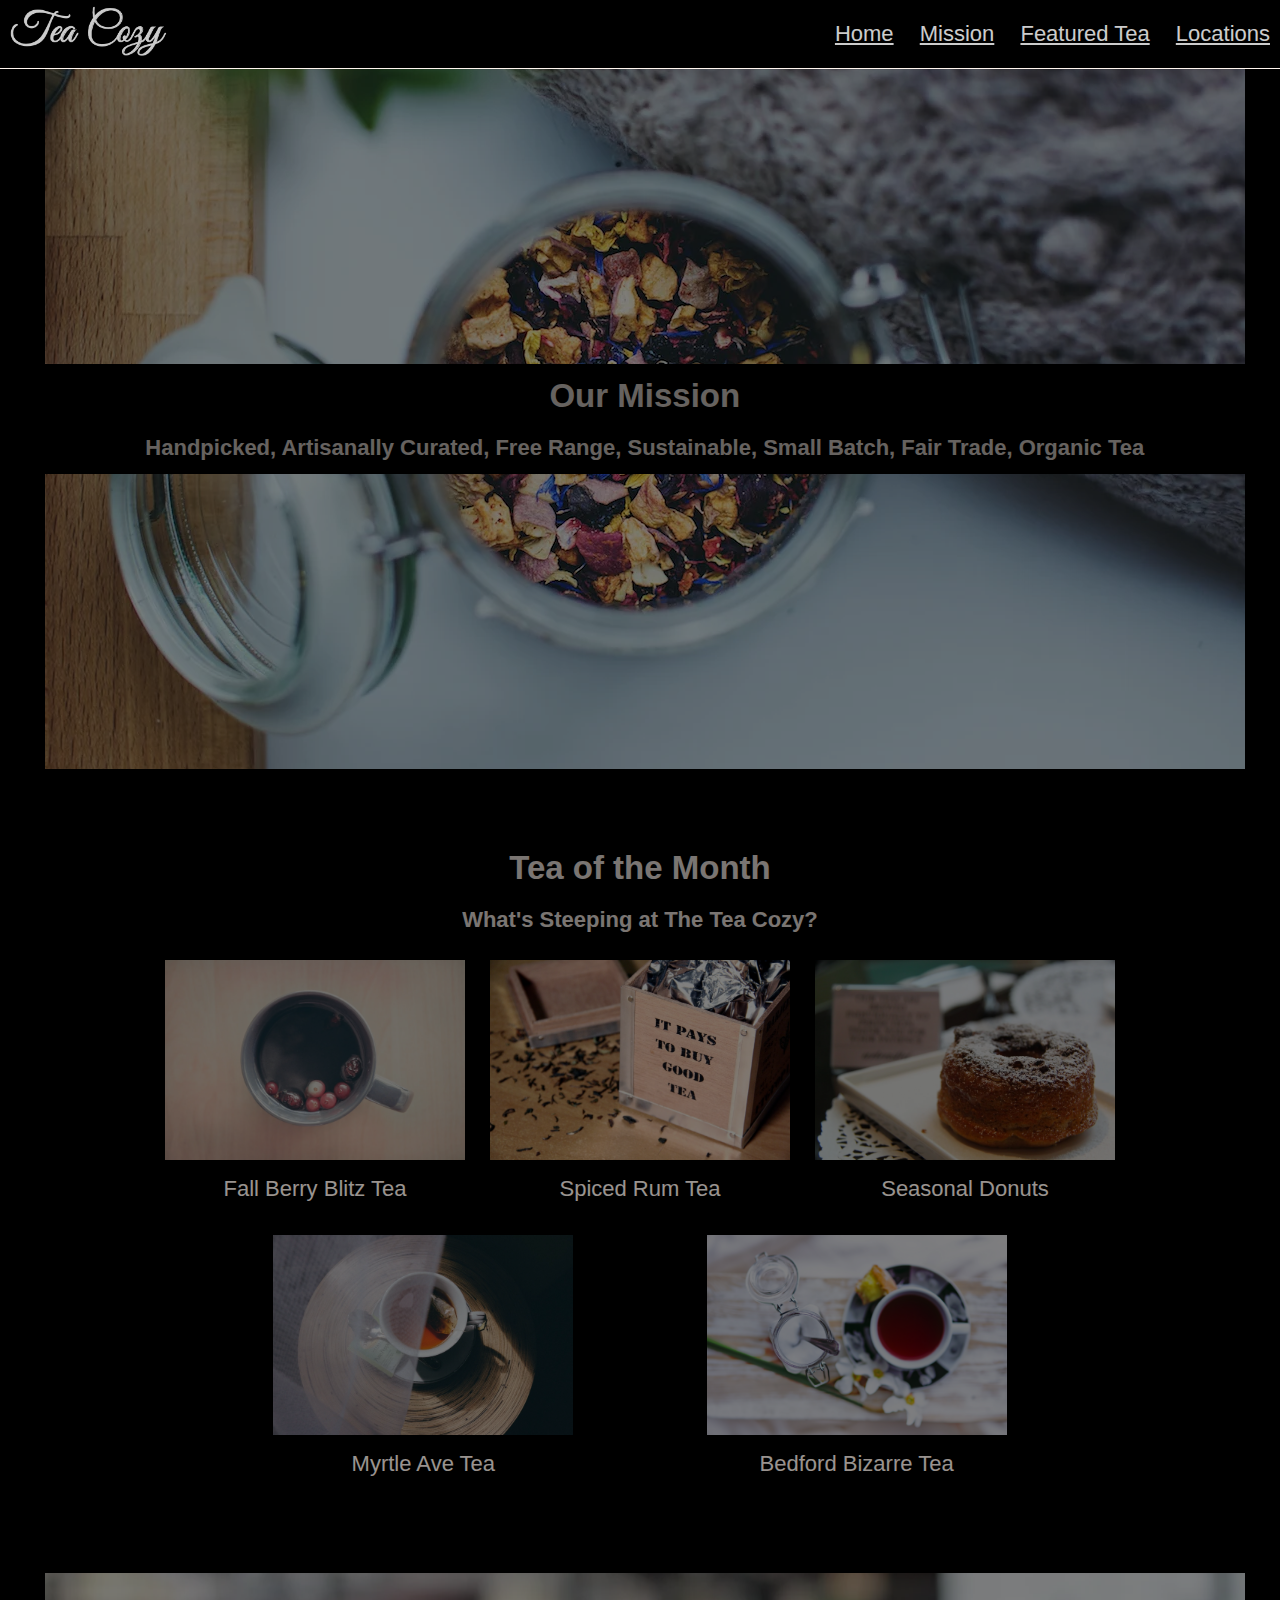
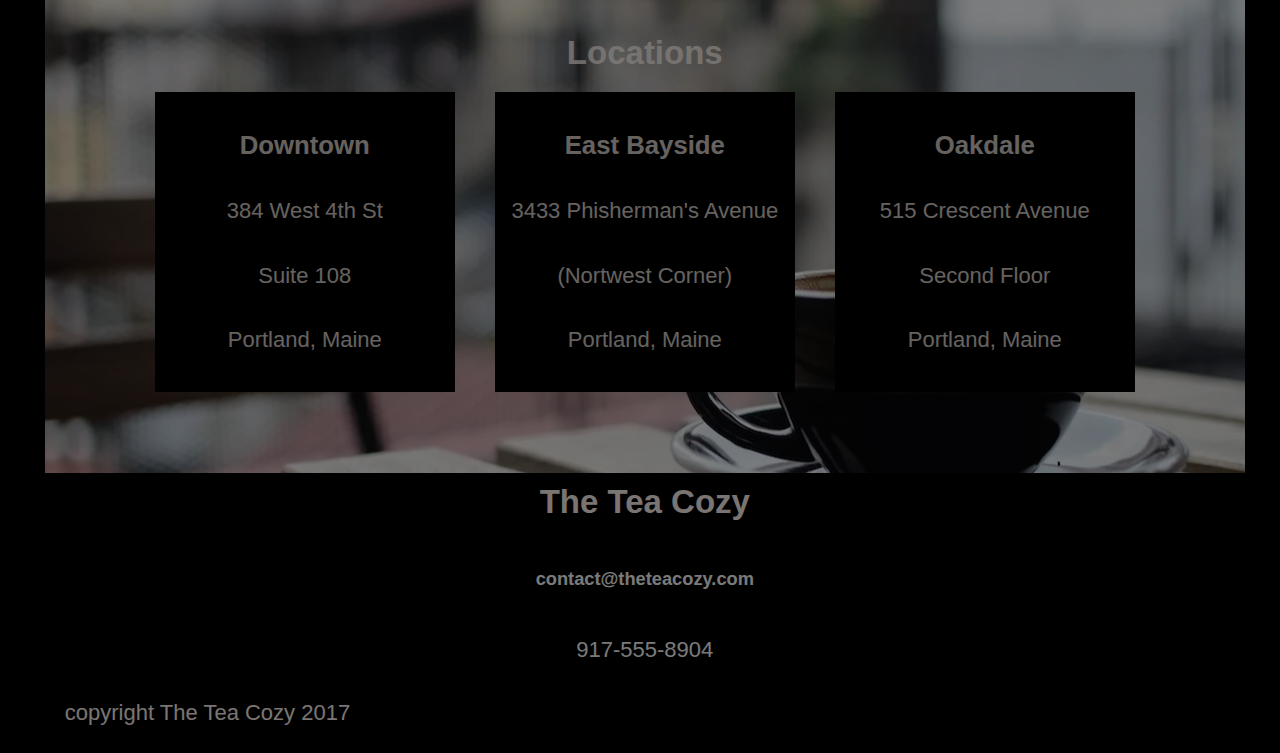
<file: index.html>
<!DOCTYPE html>
<html lang="en">
    <head>
        <meta charset="UTF-8">
        <meta name="viewport" content="width=device-width, initial-scale=1.0">
        <title>Tea Cosy</title>
        <link rel="stylesheet" href="css/style.css" type="text/css">
    </head>

    <body>
        <header>
            <a href="#">
                <img class="logo-img" src="img/img-tea-cozy-logo.webp" alt="logo" title="Tea Cozy logo">
            </a>
            <nav>
                <ul class="breadcrumb">
                    <li><a href="#">Home</a></li>
                    <li><a href="mission.html">Mission</a></li>
                    <li><a href="featured.html">Featured Tea</a></li>
                    <li><a href="locations.html">Locations</a></li>
                </ul>
            </nav>
        </header>

        <main>
            <section class="container banner">
                <div class="heading banner-box">
                    <!-- background-image goes here -->
                    <div class="banner-text">
                        <h2>Our Mission</h2>
                        <h4>Handpicked, Artisanally Curated, Free Range, Sustainable, Small Batch, Fair Trade, Organic Tea</h4>
                    </div>
                </div>
            </section>

            <section class="container tea-of-month">
                <div class="heading teas-box">
                    <h2 class="title">Tea of the Month</h2>
                    <h4>What's Steeping at The Tea Cozy?</h4>
                </div>
                <div class="mosaic">
                    <div class="thumbnail">
                        <img class="flex" src="img/img-berryblitz.webp" alt="a cup of berry tea" title="Berry Blitz Tea">
                        <p>Fall Berry Blitz Tea</p>
                    </div>
                    <div class="thumbnail">
                        <img class="flex" src="img/img-spiced-rum.webp" alt="a box full of tea bags" title="Spiced Rum Tea">
                        <p>Spiced Rum Tea</p>
                    </div>
                    <div class="thumbnail">
                        <img class="flex" src="img/img-donut.webp" alt="a donut with icing sugar on top" title="Seasonal Donuts">
                        <p>Seasonal Donuts</p>
                    </div>
                    <div class="thumbnail">
                        <img class="flex" src="img/img-myrtle-ave.webp" alt="a cup of tea" title="Myrtle Ave Tea">
                        <p>Myrtle Ave Tea</p>
                    </div>
                    <div class="thumbnail">
                        <img class="flex" src="img/img-bedford-bizarre.webp" alt="a cup of tea next to a jar of powdered sugar" title="Bedford Bizarre Tea">
                        <p>Bedford Bizarre Tea</p>
                    </div>
                </div>
            </section>

            <section class="container locations">
                <div class="heading locations-box">
                    <!-- background-image goes here -->
                    <h2 class="title">Locations</h2>
                    <div class="locations-row">
                        <div class="address">
                            <h3>Downtown</h3>
                            <p>384 West 4th St</p>
                            <p>Suite 108</p>
                            <p>Portland, Maine</p>
                        </div>
                        <div class="address address-center">
                            <h3>East Bayside</h3>
                            <p>3433 Phisherman's Avenue</p>
                            <p>(Nortwest Corner)</p>
                            <p>Portland, Maine</p>
                        </div>
                        <div class="address">
                            <h3>Oakdale</h3>
                            <p>515 Crescent Avenue</p>
                            <p>Second Floor</p>
                            <p>Portland, Maine</p>
                        </div>
                    </div>
                </div>
            </section>

            <section class="container contact">
                <div class="heading contact-box">
                    <h2>The Tea Cozy</h2>
                    <h5><a class="email" href="email:contact@theteacozy.com">contact@theteacozy.com</a></h5>
                    <p><a class="tel" href="tel:917-555-8904">917-555-8904</a></p>
                </div>
            </section>

            <footer>
                <p>copyright The Tea Cozy 2017</p>
            </footer>
        </main>
    </body>
</html>
</file>
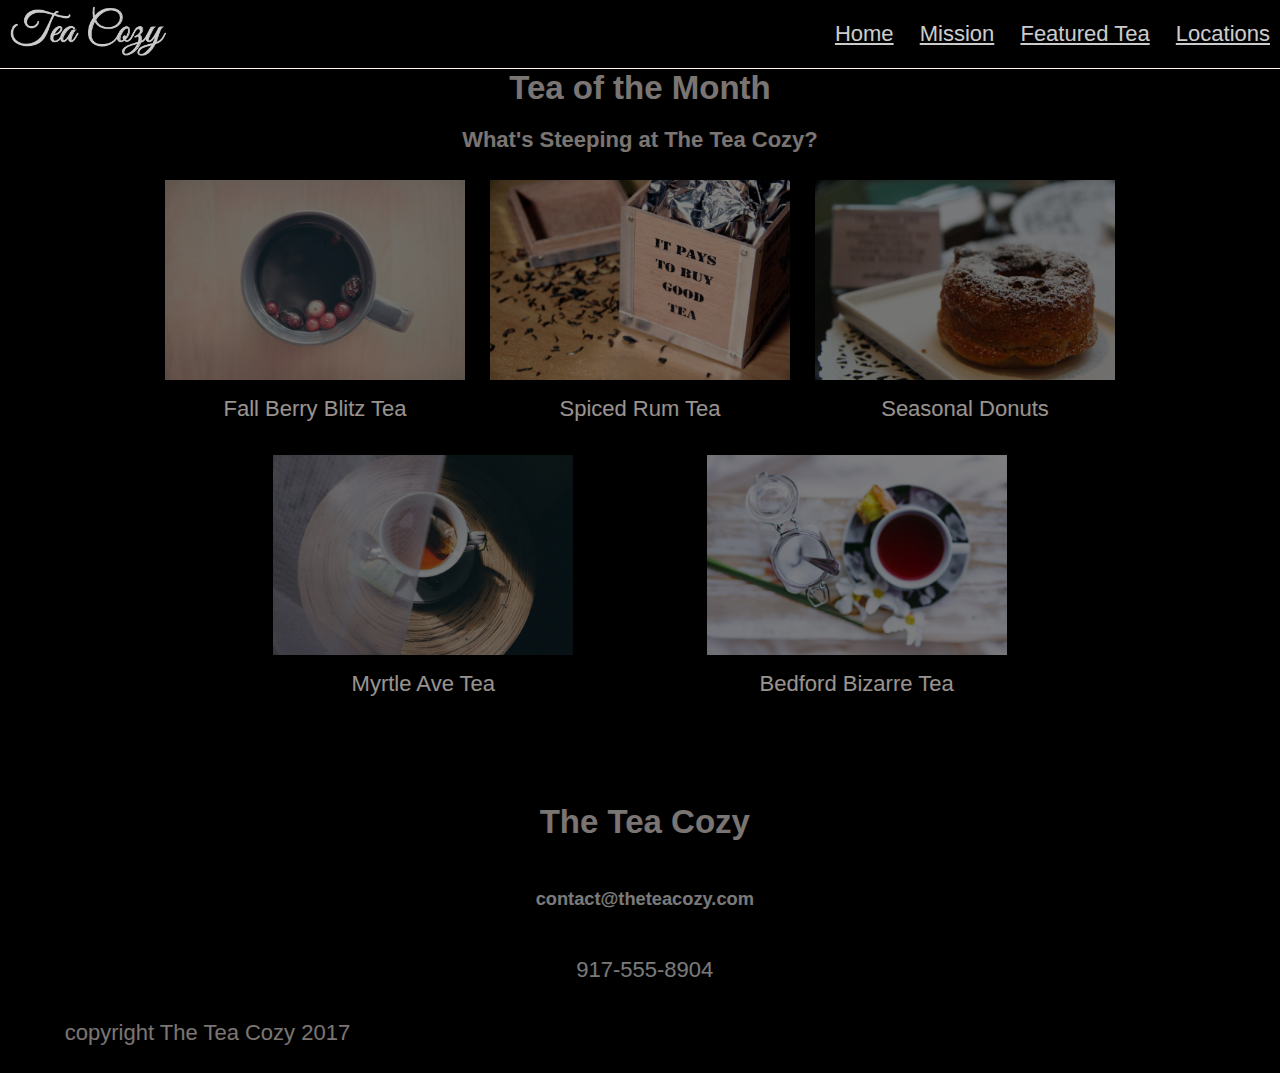
<file: featured.html>
<!DOCTYPE html>
<html lang="en">
    <head>
        <meta charset="UTF-8">
        <meta name="viewport" content="width=device-width, initial-scale=1.0">
        <title>Tea Cosy</title>
        <link rel="stylesheet" href="css/style.css" type="text/css">
    </head>

    <body>
        <header>
            <a href="#">
                <img class="logo-img" src="img/img-tea-cozy-logo.webp" alt="logo" title="Tea Cozy logo">
            </a>
            <nav>
                <ul class="breadcrumb">
                    <li><a href="index.html">Home</a></li>
                    <li><a href="mission.html">Mission</a></li>
                    <li><a href="#">Featured Tea</a></li>
                    <li><a href="locations.html">Locations</a></li>
                </ul>
            </nav>
        </header>

        <main>
            <section class="container tea-of-month">
                <div class="heading teas-box">
                    <h2 class="title">Tea of the Month</h2>
                    <h4>What's Steeping at The Tea Cozy?</h4>
                </div>
                <div class="mosaic">
                    <div class="thumbnail">
                        <img class="flex" src="img/img-berryblitz.webp" alt="a cup of berry tea" title="Berry Blitz Tea">
                        <p>Fall Berry Blitz Tea</p>
                    </div>
                    <div class="thumbnail">
                        <img class="flex" src="img/img-spiced-rum.webp" alt="a box full of tea bags" title="Spiced Rum Tea">
                        <p>Spiced Rum Tea</p>
                    </div>
                    <div class="thumbnail">
                        <img class="flex" src="img/img-donut.webp" alt="a donut with icing sugar on top" title="Seasonal Donuts">
                        <p>Seasonal Donuts</p>
                    </div>
                    <div class="thumbnail">
                        <img class="flex" src="img/img-myrtle-ave.webp" alt="a cup of tea" title="Myrtle Ave Tea">
                        <p>Myrtle Ave Tea</p>
                    </div>
                    <div class="thumbnail">
                        <img class="flex" src="img/img-bedford-bizarre.webp" alt="a cup of tea next to a jar of powdered sugar" title="Bedford Bizarre Tea">
                        <p>Bedford Bizarre Tea</p>
                    </div>
                </div>
            </section>

            <section class="container contact">
                <div class="heading contact-box">
                    <h2>The Tea Cozy</h2>
                    <h5><a class="email" href="email:contact@theteacozy.com">contact@theteacozy.com</a></h5>
                    <p><a class="tel" href="tel:917-555-8904">917-555-8904</a></p>
                </div>
            </section>

            <footer>
                <p>copyright The Tea Cozy 2017</p>
            </footer>
        </main>
    </body>
</html>
</file>
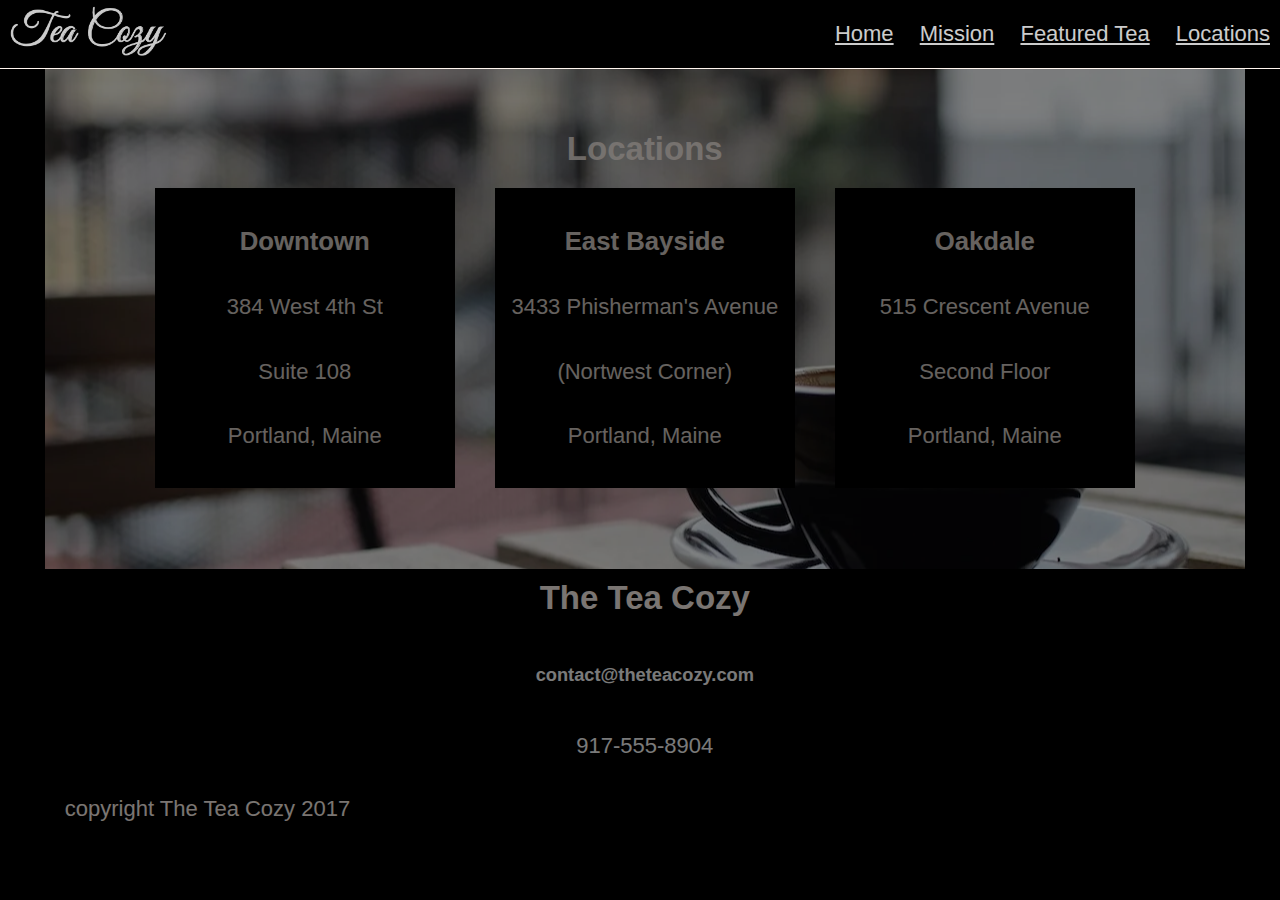
<file: locations.html>
<!DOCTYPE html>
<html lang="en">
    <head>
        <meta charset="UTF-8">
        <meta name="viewport" content="width=device-width, initial-scale=1.0">
        <title>Tea Cosy</title>
        <link rel="stylesheet" href="css/style.css" type="text/css">
    </head>

    <body>
        <header>
            <a href="#">
                <img class="logo-img" src="img/img-tea-cozy-logo.webp" alt="logo" title="Tea Cozy logo">
            </a>
            <nav>
                <ul class="breadcrumb">
                    <li><a href="index.html">Home</a></li>
                    <li><a href="mission.html">Mission</a></li>
                    <li><a href="featured.html">Featured Tea</a></li>
                    <li><a href="#">Locations</a></li>
                </ul>
            </nav>
        </header>

        <main>
            <section class="container locations">
                <div class="heading locations-box">
                    <!-- background-image goes here -->
                    <h2 class="title">Locations</h2>
                    <div class="locations-row">
                        <div class="address">
                            <h3>Downtown</h3>
                            <p>384 West 4th St</p>
                            <p>Suite 108</p>
                            <p>Portland, Maine</p>
                        </div>
                        <div class="address address-center">
                            <h3>East Bayside</h3>
                            <p>3433 Phisherman's Avenue</p>
                            <p>(Nortwest Corner)</p>
                            <p>Portland, Maine</p>
                        </div>
                        <div class="address">
                            <h3>Oakdale</h3>
                            <p>515 Crescent Avenue</p>
                            <p>Second Floor</p>
                            <p>Portland, Maine</p>
                        </div>
                    </div>
                </div>
            </section>

            <section class="container contact">
                <div class="heading contact-box">
                    <h2>The Tea Cozy</h2>
                    <h5><a class="email" href="email:contact@theteacozy.com">contact@theteacozy.com</a></h5>
                    <p><a class="tel" href="tel:917-555-8904">917-555-8904</a></p>
                </div>
            </section>

            <footer>
                <p>copyright The Tea Cozy 2017</p>
            </footer>
        </main>
    </body>
</html>
</file>
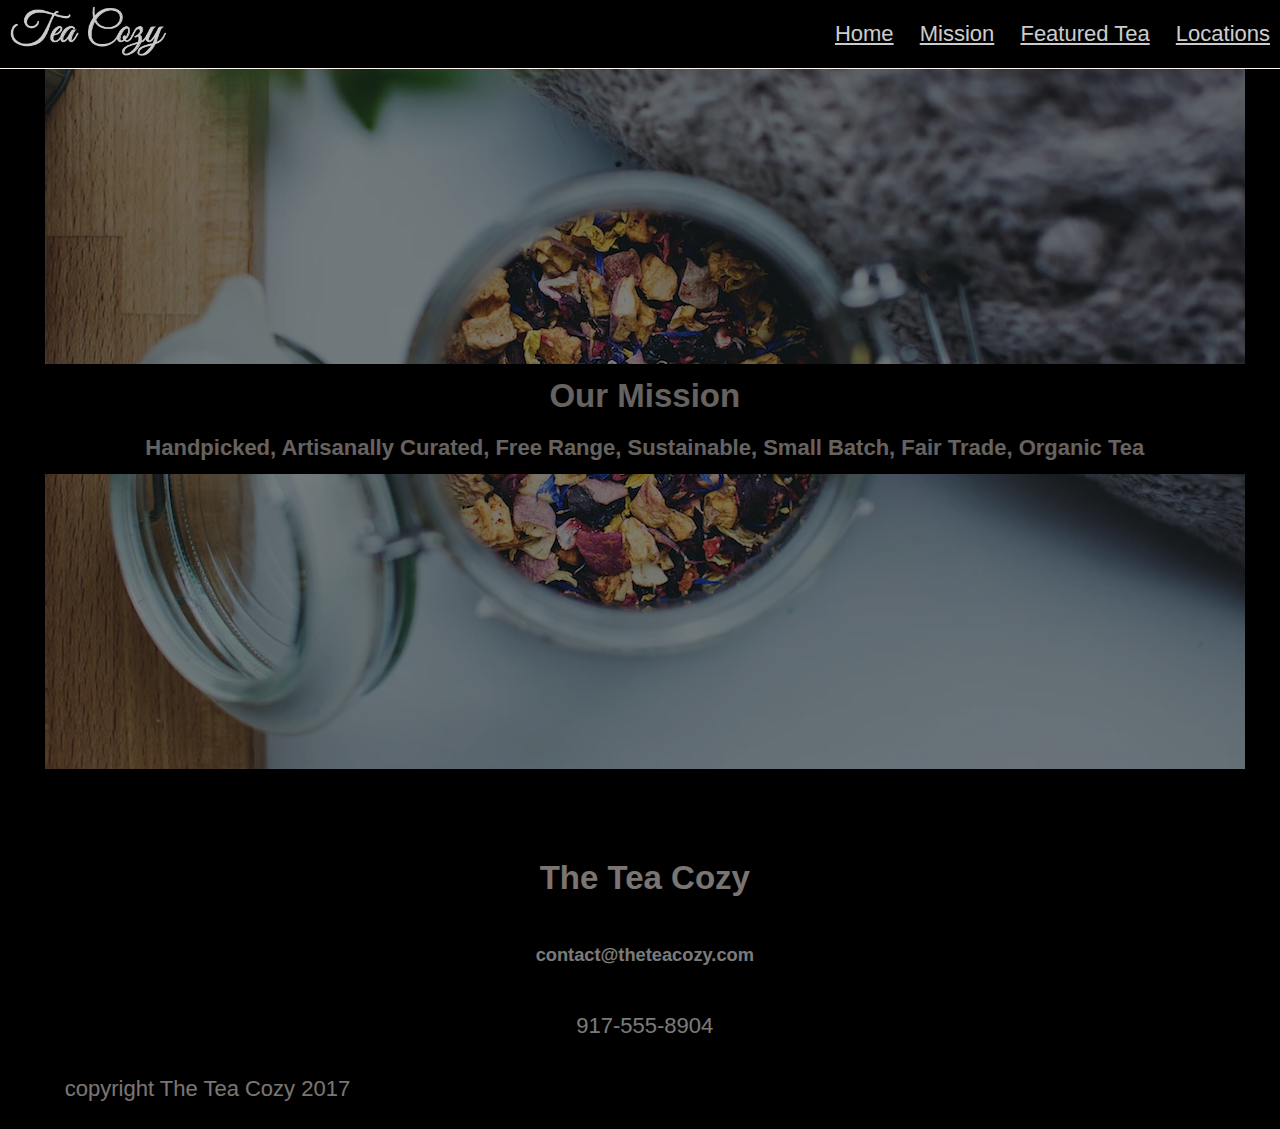
<file: mission.html>
<!DOCTYPE html>
<html lang="en">
    <head>
        <meta charset="UTF-8">
        <meta name="viewport" content="width=device-width, initial-scale=1.0">
        <title>Tea Cosy</title>
        <link rel="stylesheet" href="css/style.css" type="text/css">
    </head>

    <body>
        <header>
            <a href="#">
                <img class="logo-img" src="img/img-tea-cozy-logo.webp" alt="logo" title="Tea Cozy logo">
            </a>
            <nav>
                <ul class="breadcrumb">
                    <li><a href="index.html">Home</a></li>
                    <li><a href="#">Mission</a></li>
                    <li><a href="featured.html">Featured Tea</a></li>
                    <li><a href="locations.html">Locations</a></li>
                </ul>
            </nav>
        </header>

        <main>
            <section class="container banner">
                <div class="heading banner-box">
                    <!-- background-image goes here -->
                    <div class="banner-text">
                        <h2>Our Mission</h2>
                        <h4>Handpicked, Artisanally Curated, Free Range, Sustainable, Small Batch, Fair Trade, Organic Tea</h4>
                    </div>
                </div>
            </section>

            <section class="container contact">
                <div class="heading contact-box">
                    <h2>The Tea Cozy</h2>
                    <h5><a class="email" href="email:contact@theteacozy.com">contact@theteacozy.com</a></h5>
                    <p><a class="tel" href="tel:917-555-8904">917-555-8904</a></p>
                </div>
            </section>

            <footer>
                <p>copyright The Tea Cozy 2017</p>
            </footer>
        </main> 
    </body>
</html>
</file>
<file: css/style.css>
* {
    margin: 0;
    padding: 0;
    box-sizing: border-box;
}

html {
    font-family: 'Helvetica', sans-serif;
    font-size: 22px;
}

img {
    max-width: 100%;
}

body {
    background-color: #000;
    color: seashell;
}

h2,
h3,
h4,
h5,
p,
nav a,
.logo-img {
    opacity: 0.8;
}

a {
    color: #fff;
    text-decoration: none;
    cursor: pointer;
}

/* HEADER */

header {
    display: flex;
    justify-content: space-between;
    align-items: center;
    border-bottom: 1px solid seashell;
    height: 69px;
    width: 100%;
    padding: 0 10px;
    background-color: #000;
    position: fixed;
    z-index: 1;
}

.logo-img {
    height: 50px;
    /* opacity: 0.9; */
}

nav ul {
    list-style-type: none;
}

nav li {
    display: inline-block;
    cursor: pointer;
}

nav a {
    color: #fff;
    padding-left: 20px;
    text-decoration: underline;
}
nav a:hover {
    color: gray;
}

/* MAIN */

main {
    position: relative;
    top: 69px;
    width: 93%;
    margin: 0 auto;
}

.container {
    margin: 0 auto;
    width: 1200px;
}

.banner {
    background-image: url('../img/img-mission-background.webp');
    background-repeat: no-repeat;
    background-position: center;
    background-size: cover;
    display: flex;
    justify-content: center;
    align-items: center;
    height: 700px;
    width: 1200px;
    opacity: 0.5;
    margin-bottom: 80px;
}

.banner-box {
    width: 100%;
}

.banner-text {
    background-color: #000;
    width: 100%;
    height: 110px;
    display: flex;
    justify-content: center;
    align-items: center;
    flex-direction: column;
}

.heading {
    text-align: center;
}

h2 {
    margin-bottom: 20px;
}

/* TEA OF MONTH SECTION */

.tea-of-month {
    width: 1000px;
    margin-bottom: 80px;
}

.teas-box {
    opacity: 0.6;
}

.mosaic {
    display: flex;
    flex-wrap: wrap;
    justify-content: space-evenly;
    align-content: space-around;
    height: 550px;
    text-align: center;
    margin-top: 10px;
}

img.flex {
    width: 300px;
    height: 200px;
    opacity: 0.5;
}

.thumbnail p {
    margin-top: 10px;
    opacity: 0.6;
}

/* LOCATIONS SECTION */

.locations {
    background-image: url('../img/img-locations-background.webp');
    background-size: cover;
    background-repeat: no-repeat;
    background-position: center;
    height: 500px;
    display: flex;
    justify-content: center;
    align-items: center;
    flex-direction: column;
    opacity: 0.5;
    padding: 0 0 20px;
}

.locations-row {
    display: inline-flex;
    justify-content: space-around;
}

.address {
    background-color: #000;
    width: 300px;
    height: 300px;
    display: flex;
    flex-direction: column;
    justify-content: space-evenly;
}

.address-center {
    margin: 0 40px;
}

/* CONTACT SECTION */

.contact {
    height: 200px;
    display: flex;
    justify-content: center;
    align-items: center;
}

.contact-box {
    height: 180px;
    display: flex;
    flex-direction: column;
    justify-content: space-between;
    opacity: 0.6;
}

.contact-box h2 {
    margin-bottom: 0;
}

.email:hover {
    color: brown;
}

.tel:hover {
    color: brown;
}

/* FOOTER */

footer {
    height: 80px;
    text-align: left;
    display: flex;
    justify-content: flex-start;
    align-items: center;
    margin-left: 20px;
    opacity: 0.6;
}
</file>
